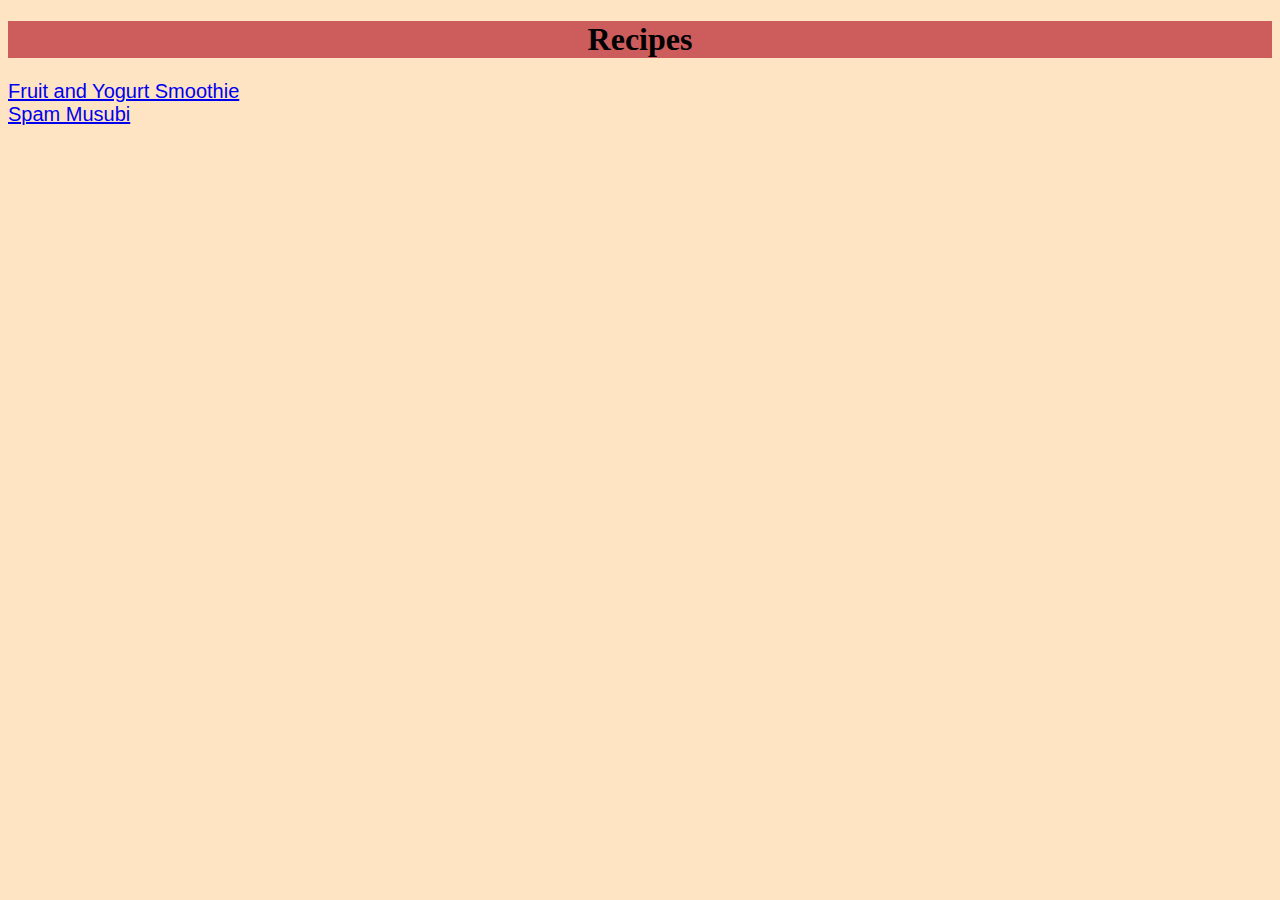
<file: index.html>
<!DOCTYPE html>
<html lang="en">
    <head>
        <meta charset="UTF-8">
        <title>Recipes</title>
        <link rel="stylesheet" href="styles.css">
    </head>

    <body>
        <h1>Recipes</h1>
        <a href="./rec/fruit-yogurt-smoothie.html" class="link smoothie-link">Fruit and Yogurt Smoothie</a>
        <br>
        <a href="./rec/spam-musubi.html" class="link spam-link">Spam Musubi</a>
    </body>
</html>
</file>
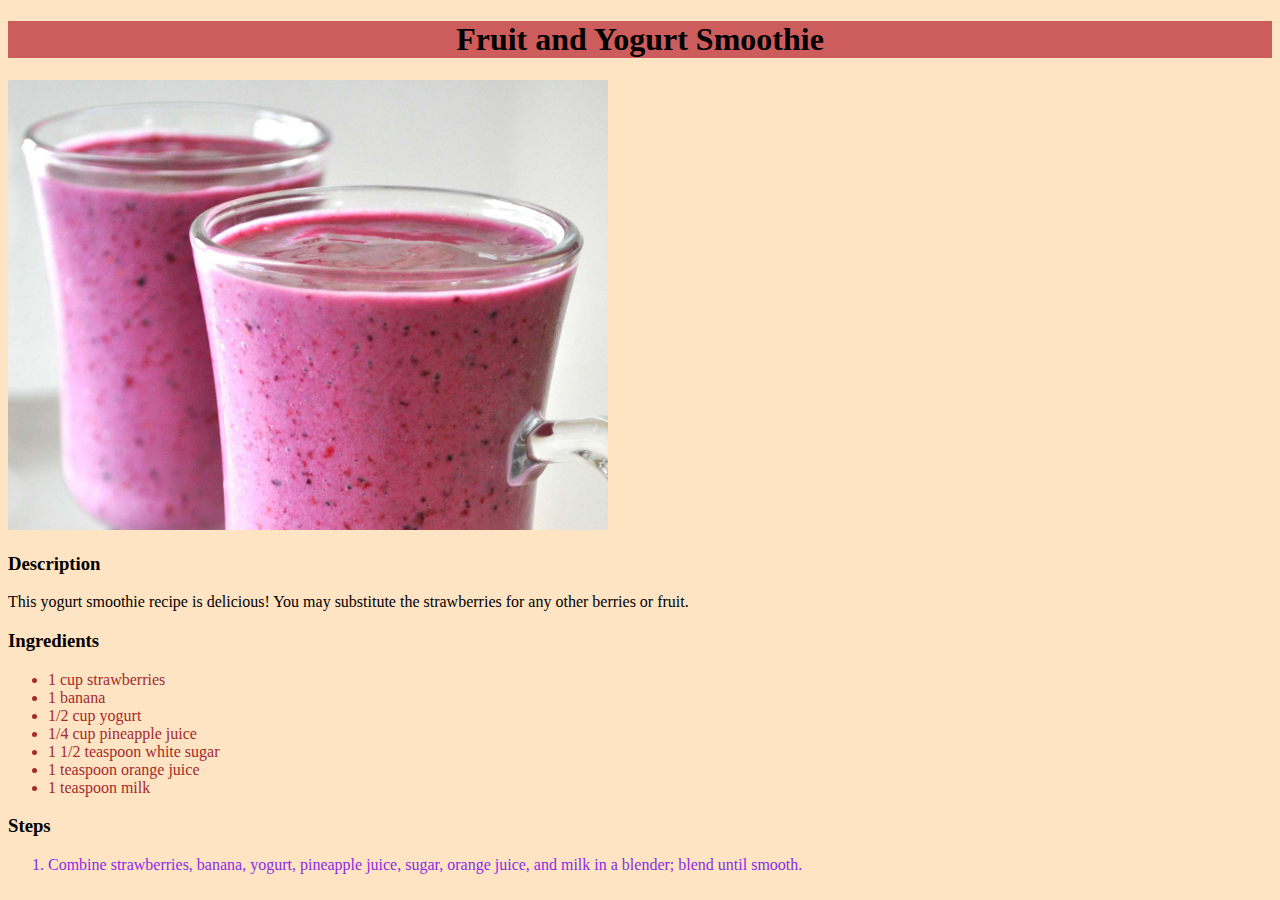
<file: rec/fruit-yogurt-smoothie.html>
<!DOCTYPE html>
<html lang="en">
<head>
    <meta charset="UTF-8">
    <title>Fruit and Yogurt Smoothie</title>
    <link rel="stylesheet" href="../styles.css">
</head>

<body>
    <h1>
        Fruit and Yogurt Smoothie
    </h1>
    <img src="../imgs/smoothie.jpeg" alt="pink fruit and yogurt smoothie" class="smoothie">
    <h3>
        Description
    </h3>
    <p>
        This yogurt smoothie recipe is delicious! You may substitute the strawberries for any other berries or fruit.
    </p>
    <h3>
        Ingredients
    </h3>
    <ul>
        <li>1 cup strawberries</li>
        <li>1 banana</li>
        <li>1/2 cup yogurt</li>
        <li>1/4 cup pineapple juice</li>
        <li>1 1/2 teaspoon white sugar</li>
        <li>1 teaspoon orange juice</li>
        <li>1 teaspoon milk</li>
    </ul>
    <h3>
        Steps
    </h3>
    <ol>
        <li>Combine strawberries, banana, yogurt, pineapple juice, sugar, orange juice, and milk in a blender; blend until smooth.</li>
    </ol>
</body>
</html>
</file>
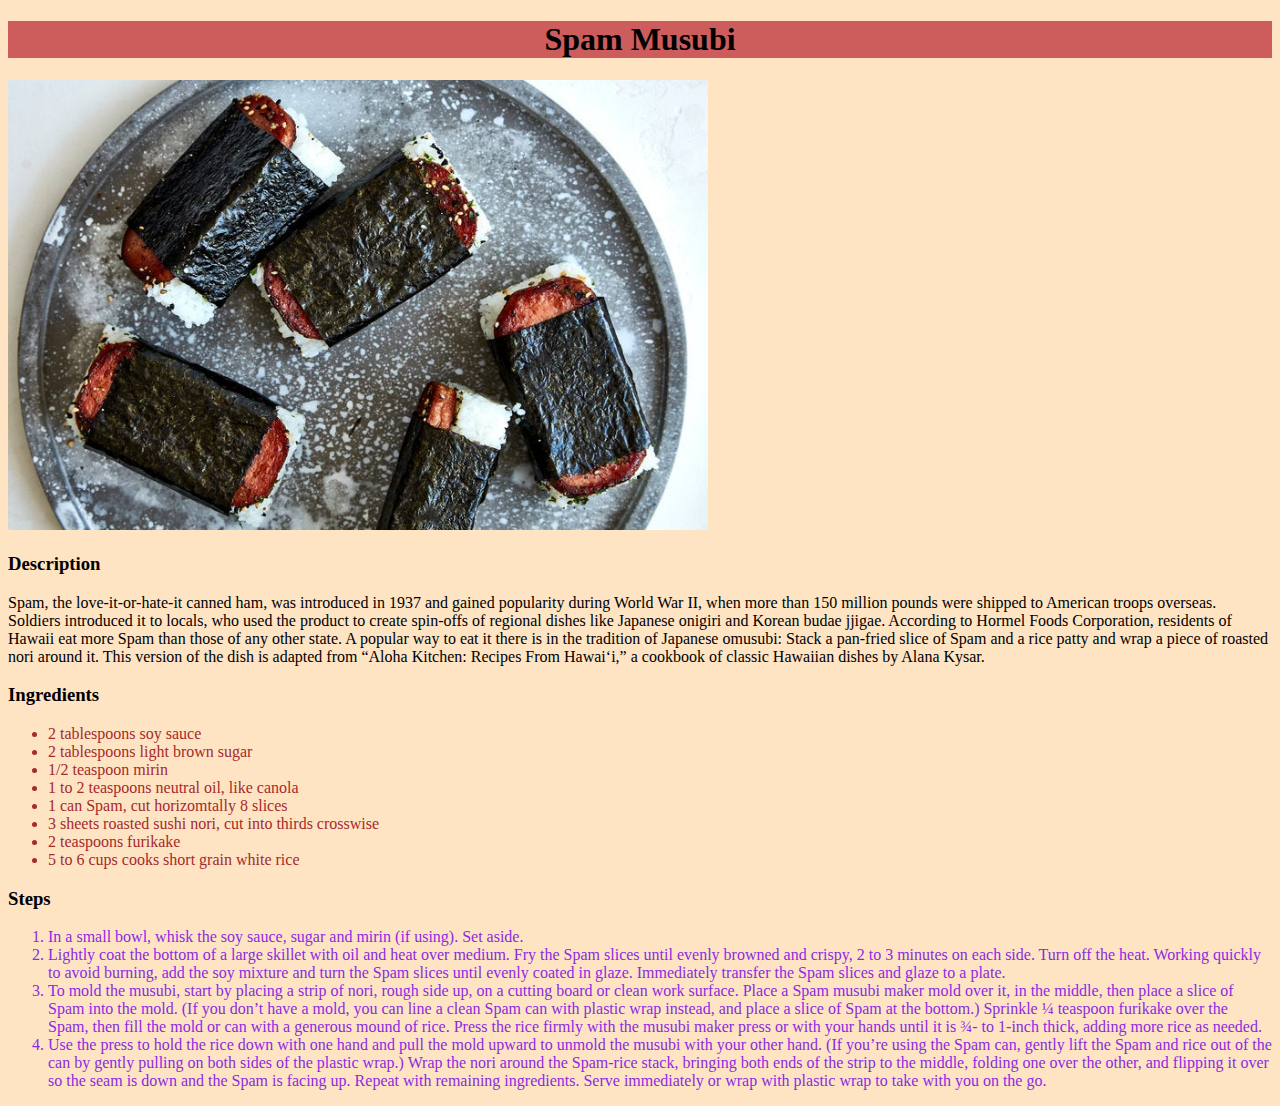
<file: rec/spam-musubi.html>
<!DOCTYPE html>
<html lang="en">
    <head>
        <meta charset="UTF-8">
        <title>Spam Musubi</title>
        <link rel="stylesheet" href="../styles.css">
    </head>

    <body>
        <h1>
            Spam Musubi
        </h1>
        <img src="../imgs/spam-musubi.jpeg" alt="Delicious Spam Musubi" class="spam">
        <h3>
            Description
        </h3>
        <p>
            Spam, the love-it-or-hate-it canned ham, was introduced in 1937 and gained popularity during World War II, when more than 150 million pounds were shipped to American troops overseas. Soldiers introduced it to locals, who used the product to create spin-offs of regional dishes like Japanese onigiri and Korean budae jjigae. According to Hormel Foods Corporation, residents of Hawaii eat more Spam than those of any other state. A popular way to eat it there is in the tradition of Japanese omusubi: Stack a pan-fried slice of Spam and a rice patty and wrap a piece of roasted nori around it. This version of the dish is adapted from “Aloha Kitchen: Recipes From Hawai‘i,” a cookbook of classic Hawaiian dishes by Alana Kysar.
        </p>
        <h3>
            Ingredients
        </h3>
        <ul>
            <li>2 tablespoons soy sauce</li>
            <li>2 tablespoons light brown sugar</li>
            <li>1/2 teaspoon mirin</li>
            <li>1 to 2 teaspoons neutral oil, like canola</li>
            <li>1 can Spam, cut horizomtally 8 slices</li>
            <li>3 sheets roasted sushi nori, cut into thirds crosswise</li>
            <li>2 teaspoons furikake</li>
            <li>5 to 6 cups cooks short grain white rice</li>
        </ul>
        <h3>
            Steps
        </h3>
        <ol>
            <li>In a small bowl, whisk the soy sauce, sugar and mirin (if using). Set aside.</li>
            <li>Lightly coat the bottom of a large skillet with oil and heat over medium. Fry the Spam slices until evenly browned and crispy, 2 to 3 minutes on each side. Turn off the heat. Working quickly to avoid burning, add the soy mixture and turn the Spam slices until evenly coated in glaze. Immediately transfer the Spam slices and glaze to a plate.</li>
            <li>To mold the musubi, start by placing a strip of nori, rough side up, on a cutting board or clean work surface. Place a Spam musubi maker mold over it, in the middle, then place a slice of Spam into the mold. (If you don’t have a mold, you can line a clean Spam can with plastic wrap instead, and place a slice of Spam at the bottom.) Sprinkle ¼ teaspoon furikake over the Spam, then fill the mold or can with a generous mound of rice. Press the rice firmly with the musubi maker press or with your hands until it is ¾- to 1-inch thick, adding more rice as needed.</li>
            <li>Use the press to hold the rice down with one hand and pull the mold upward to unmold the musubi with your other hand. (If you’re using the Spam can, gently lift the Spam and rice out of the can by gently pulling on both sides of the plastic wrap.) Wrap the nori around the Spam-rice stack, bringing both ends of the strip to the middle, folding one over the other, and flipping it over so the seam is down and the Spam is facing up. Repeat with remaining ingredients. Serve immediately or wrap with plastic wrap to take with you on the go.</li>
        </ol>
    </body>
</html>
</file>
<file: styles.css>
body {
    background-color: bisque;
}

h1 {
    text-align: center;
    background-color: indianred;
}

.smoothie {
    width: 600px;
    height: auto;
}

.spam {
    width: 700px;
    height: auto;
}

.link {
    font-size: 20px;
}

.link.smoothie-link {
    font-family: 'Gill Sans', 'Gill Sans MT', Calibri, 'Trebuchet MS', sans-serif;
}

.link.spam-link {
    font-family: 'Trebuchet MS', 'Lucida Sans Unicode', 'Lucida Grande', 'Lucida Sans', Arial, sans-serif;
}

ul li {
    color: brown;
}

ol li {
    color: blueviolet;
}
</file>
